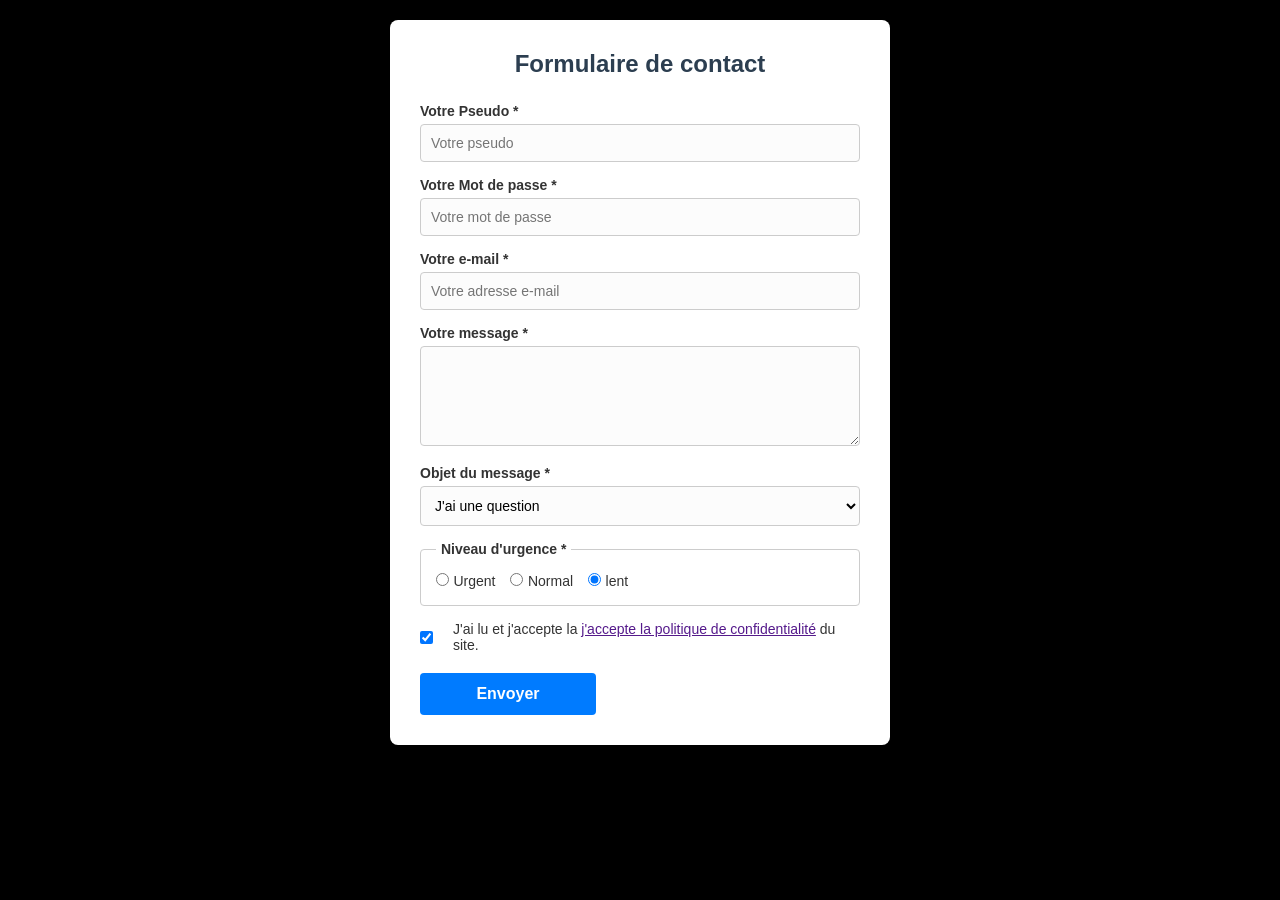
<file: index.html>
<!DOCTYPE html>
<html lang="fr">
<head>
    <meta charset="UTF-8">
    <meta name="viewport" content="width=device-width, initial-scale=1.0">
    <title>Formulaire de contact</title>
    <link rel="stylesheet" href="style.css">
</head>
<body>

    <form action="#" method="POST">
        <h1>Formulaire de contact</h1>

        <div class="form-group">
            <label for="username">Votre Pseudo * </label>
            <input type="text" id="username" name="username" placeholder="Votre pseudo" required />
        </div>

        <div class="form-group">
            <label for="pass">Votre Mot de passe * </label>
            <input type="password" id="pass" name="password" placeholder="Votre mot de passe" required />
        </div>

        <div class="form-group">
            <label for="email">Votre e-mail * </label>
            <input type="email" id="email" name="email" placeholder="Votre adresse e-mail" required />
        </div>

        <div class="form-group">
            <label for="message">Votre message * </label>
            <textarea id="message" name="message" required></textarea>
        </div>

        <div class="form-group">
            <label for="objet-message">Objet du message * </label>
            <select name="objet-message" id="objet-message" required>
                <option value="question">J'ai une question</option>
                <option value="suggestion">Je fais une suggestion</option>
                <option value="probleme">Je rencontre un problème</option>
                <option value="autre">Autre</option>
            </select>
        </div>

        <fieldset class="form-group">
            <legend>Niveau d'urgence *</legend>
            <div class="radio-group">
                <div>
                    <input type="radio" name="urgence" value="urgent" id="urgence-urgent" required>
                    <label for="urgence-urgent">Urgent</label>
                </div>
                <div>
                    <input type="radio" name="urgence" value="normal" id="urgence-normal">
                    <label for="urgence-normal">Normal</label>
                </div>
                <div>
                    <input type="radio" name="urgence" value="lent" id="urgence-lent" checked>
                    <label for="urgence-lent">lent</label>
                </div>
            </div>
        </fieldset>

        <div class="checkbox-group">
            <input type="checkbox" id="scales" name="scales" required checked /><br>
            <label for="scales">J'ai lu et j'accepte la <a href="">j'accepte la politique de confidentialité</a> du site.</label>
        </div>

        <input type="submit" value="Envoyer" />
    </form>

</body>
</html>
</file>
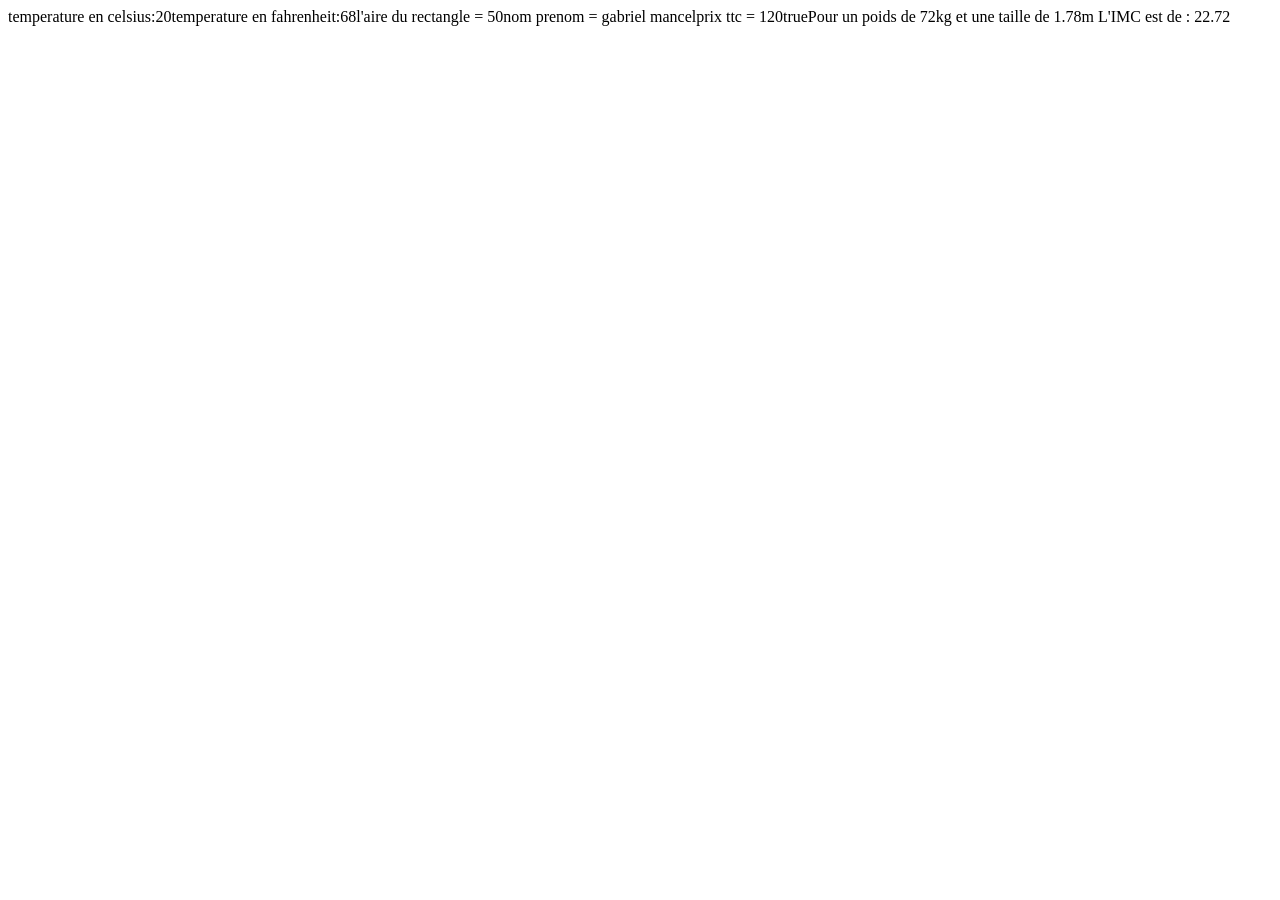
<file: TP2-exo1-R209.html>
<!DOCTYPE html>
<html lang="fr">
<head>
    <meta charset="UTF-8">
    <meta name="viewport" content="width=device-width, initial-scale=1.0">
    <title>Document</title>
</head>
<body>
    <script>
        let celcius = 20;
        console.log("temperature en celsius:" +celcius);
        document.write("temperature en celsius:"+celcius);
        
        let fahrenheit = celcius * 9/5 +32;
        console.log("temperature en fahrenheit:" +fahrenheit);
        document.write("temperature en fahrenheit:"+fahrenheit);
        
        let longeur = 10;
        let largeur = 5;
        let aire = longeur * largeur;
        console.log("l'aire du rectangle = " +aire);
        document.write("l'aire du rectangle = "+aire);

        let prenom = "gabriel "
        let nom = "mancel"
        let np = prenom + nom;
        console.log("nom prenom = " +np);
        document.write("nom prenom = "+np);

        let ht = 100;
        let tva = 20/100 * ht;
        let ttc = tva + ht
        console.log("prix ttc = " +ttc);
        document.write("prix ttc = "+ttc);
        

        
        let resultat = ((4 >= 6) || ("herbe" != "verte")) && !(((12 * 2) == 144) && true);
        console.log(resultat);
        document.write(resultat);

        
        let poids = 72; 
        let taille = 1.78; 
        let imc = poids / (taille * taille);
        console.log("Pour un poids de " + poids + "kg et une taille de " + taille + "m ");
        console.log("L'IMC est de : " + imc.toFixed(2));
        document.write("Pour un poids de " + poids + "kg et une taille de " + taille + "m ");
        document.write("L'IMC est de : " + imc.toFixed(2));


        let montantmini = 150;
        let montanttotal = 150;
        if (montanttotal >= montantmini ) {
            console.log("Livraison gratuite !");
        } else {
            let fraisDeLivraison = 5 ;
            console.log("Frais de livraison : " + fraisDeLivraison + " euros");
        }

        
        let nombreBinaire = "01010101010101010010100010"; 
        let nombreDecimal = parseInt(nombreBinaire, 2);
        console.log("Nombre binaire (String) : " + nombreBinaire);
        console.log("Conversion en décimal (Number) : " + nombreDecimal);
        
    </script>
</body>
</html>
</file>
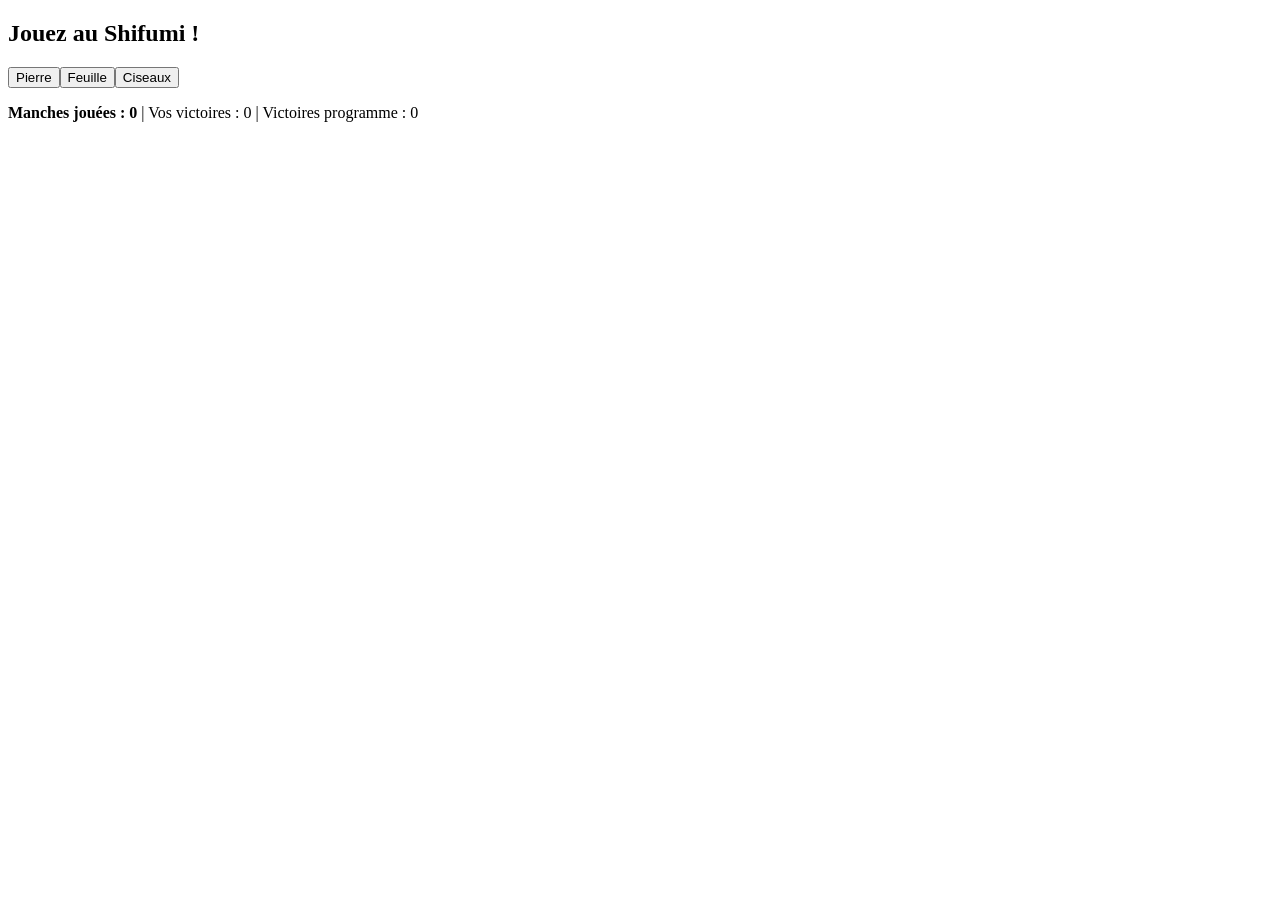
<file: tp2-exo2-shifumi.html>
<!DOCTYPE html>
<html lang="fr">
<head>
    <meta charset="UTF-8">
    <meta name="viewport" content="width=device-width, initial-scale=1.0">
    <title>Jeu du Shifumi</title>
</head>
<body>

    <div id="jeu-shifumi"></div>

    <script>
        const conteneurJeu = document.getElementById('jeu-shifumi');

        let nbManches = 0;
        let victoiresJoueur = 0;
        let victoiresProgramme = 0;

        const titre = document.createElement('h2');
        titre.textContent = "Jouez au Shifumi !";
        conteneurJeu.appendChild(titre);

        const choixPossibles = ['Pierre', 'Feuille', 'Ciseaux'];
        choixPossibles.forEach(choix => {
            const bouton = document.createElement('button');
            bouton.textContent = choix;

            bouton.addEventListener('click', () => jouerManche(choix));
            conteneurJeu.appendChild(bouton);
        });

        const affichageAction = document.createElement('p');
        const affichageResultat = document.createElement('p');
        const affichageScore = document.createElement('p');

        conteneurJeu.appendChild(affichageAction);
        conteneurJeu.appendChild(affichageResultat);
        conteneurJeu.appendChild(affichageScore);
        
        mettreAJourScore();

        function jouerManche(choixJoueur) {
            const indexAleatoire = Math.floor(Math.random() * 3);
            const choixProgramme = choixPossibles[indexAleatoire];

            affichageAction.innerHTML = `Vous avez joué : <strong>${choixJoueur}</strong><br>Le programme a joué : <strong>${choixProgramme}</strong>`;

            if (choixJoueur === choixProgramme) {
                affichageResultat.textContent = "Egalité !";
            } 
            else if (
                (choixJoueur === 'Feuille' && choixProgramme === 'Pierre') ||
                (choixJoueur === 'Pierre' && choixProgramme === 'Ciseaux') ||
                (choixJoueur === 'Ciseaux' && choixProgramme === 'Feuille')
            ) {
                affichageResultat.textContent = "Bravo, vous remportez cette manche !";
                victoiresJoueur++; 
            } 
            else {
                affichageResultat.textContent = "Perdu !";
                victoiresProgramme++; 
            }
            nbManches++;
            mettreAJourScore();
        }
        function mettreAJourScore() {
            affichageScore.innerHTML = `<strong>Manches jouées : ${nbManches}</strong> | Vos victoires : ${victoiresJoueur} | Victoires programme : ${victoiresProgramme}`;
        }
    </script>
</body>
</html>
</file>
<file: style.css>
* {
    box-sizing: border-box;
    font-family: Arial, sans-serif;
    margin: 0;
    padding: 0;
}

body {
    background-color: #000000;
    color: #333;
    padding: 20px;
    display: flex;
    justify-content: center;
}

form {
    background-color: #ffffff;
    padding: 30px;
    border-radius: 8px;
    box-shadow: 0 4px 10px rgba(0, 0, 0, 0.1);
    width: 100%;
    max-width: 500px;
}

h1 {
    text-align: center;
    color: #2c3e50;
    font-size: 24px;
    margin-bottom: 25px;
}

.form-group {
    margin-bottom: 15px;
}

label {
    display: block;
    font-weight: bold;
    margin-bottom: 5px;
    font-size: 14px;
}

input[type="text"],
input[type="password"],
input[type="email"],
select,
textarea {
    width: 100%;
    padding: 10px;
    border: 1px solid #ccc;
    border-radius: 4px;
    font-size: 14px;
    background-color: #fcfcfc;
}

textarea {
    resize: vertical;
    min-height: 100px;
}

fieldset {
    border: 1px solid #ccc;
    border-radius: 4px;
    padding: 15px;
}

legend {
    font-weight: bold;
    font-size: 14px;
    padding: 0 5px;
}

.radio-group {
    display: flex;
    gap: 15px;
}

.radio-group label {
    display: inline;
    font-weight: normal;
}

.checkbox-group {
    display: flex;
    align-items: center;
    gap: 10px;
    margin-bottom: 20px;
}

.checkbox-group label {
    display: inline;
    font-weight: normal;
    margin-bottom: 0;
}

input[type="submit"] {
    width: 40%;
    padding: 12px;
    background-color: #007BFF;
    color: white;
    border: none;
    border-radius: 4px;
    font-size: 16px;
    cursor: pointer;
    font-weight: bold;
    transition: background-color 0.3s;
}

input[type="submit"]:hover {
    background-color: #0056b3;
}
</file>
